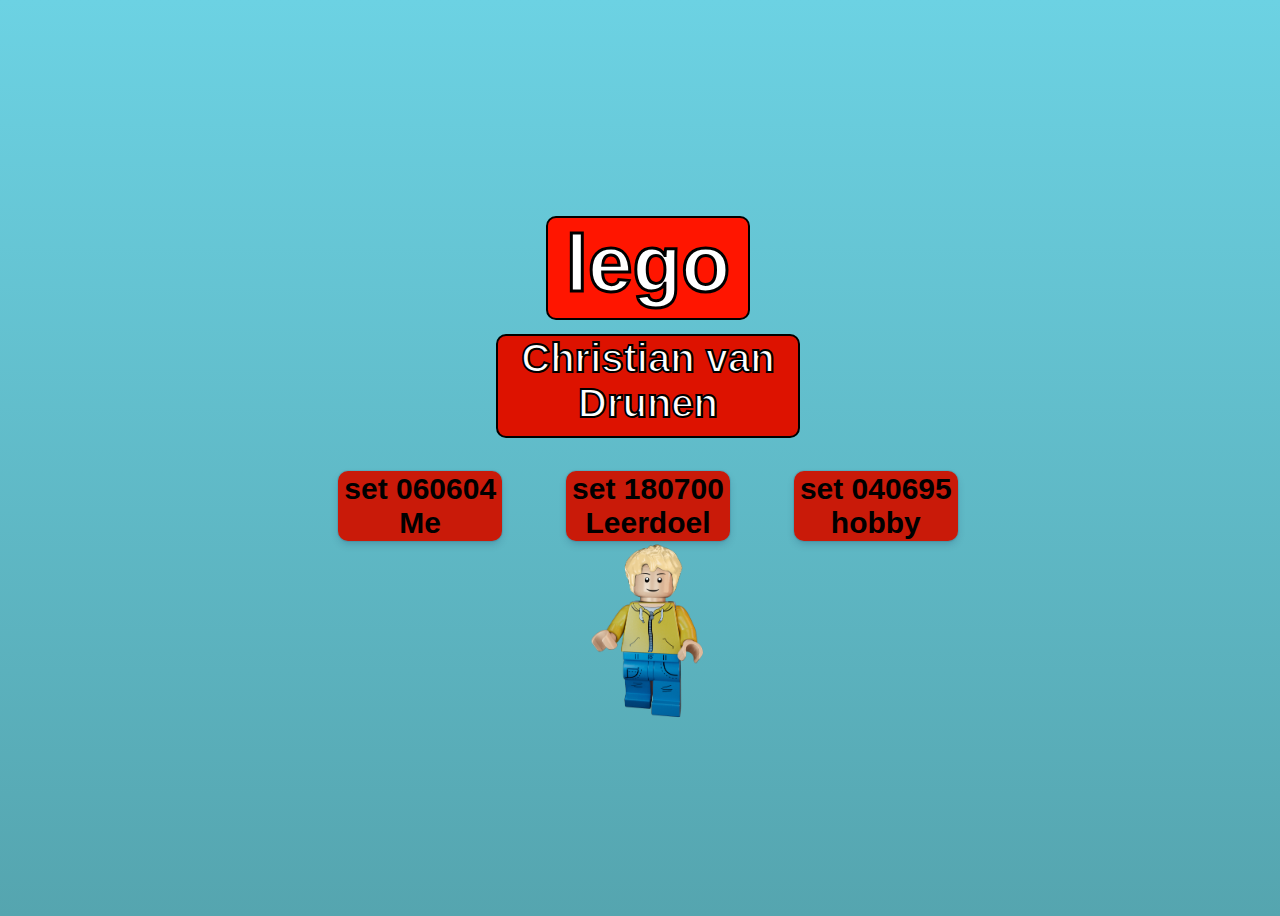
<file: index.html>
<!DOCTYPE html>
<html lang="en">
<head>
    <meta charset="UTF-8">
    <meta name="viewport"content="width=device-width, initial-scale=1.0">
    <title>Document</title>
    <link rel="stylesheet"href="style.css">
    <script src="ButtonTest.js"type="module"></script>
</head>
<body>
    <h1>lego</h1>
    <h2 id="header2">Christian van Drunen</h2>

    <div class="InformationButtons" id="AllButtons">
        <button id="MeInformationButton">set 060604<br>Me</button>
        <button id="LearningGoalsButton">set 180700<br>Leerdoel</button>
        <button id="HobbyButton">set 040695<br> hobby</button>
    </div>
 
    <button id="removeBlocks"class="hide">Exit</button>
   
    <div id="Informationtextbox"class="hide">
        <h2 id="informationTitle" >miepmiep</h2>
        <p id="informationContent">Dit is een faketekst. Alles wat hier staat is slechts om een indruk te geven van het grafische effect van tekst op deze plek. Wat u hier leest is een voorbeeldtekst. Deze wordt later vervangen door de uiteindelijke tekst, die nu nog niet bekend is. De faketekst is dus een tekst die eigenlijk nergens over gaat. Het grappige is, dat mensen deze toch vaak lezen. Zelfs als men weet dat het om een faketekst gaat, lezen ze toch door.</p>
    </div>

    <!-- source image: https://piecebypiecegenerator.com-->
      <img src="images/piece-by-piece-no-background.png"alt="error 404"id="LegoImage">
      <div id="block-container"></div>
    
     
        <ul id="fallingBricks">
            <li class="block animate"></li>
            <li class="block animate"></li>
            <li class="block animate"></li>
            <li class="block animate"></li>
            <li class="block animate"></li>
            <li class="block animate"></li>
            <li class="block animate"></li>
            <li class="block animate"></li>
            <li class="block animate"></li>
            <li class="block animate"></li>
            <li class="block animate"></li>
            <li class="block animate"></li>
            <li class="block animate"></li>
            <li class="block animate"></li>
            <li class="block animate"></li>
            <li class="block animate"></li>
            <li class="block animate"></li>
            <li class="block animate"></li>
            <li class="block animate"></li>
            <li class="block animate"></li>
            <li class="block animate"></li>
            <li class="block animate"></li>
            <li class="block animate"></li>
            <li class="block animate"></li>
            <li class="block animate"></li>
            <li class="block animate"></li>
            <li class="block animate"></li>
            <li class="block animate"></li>
            <li class="block animate"></li>
            <li class="block animate"></li>
            <li class="block animate"></li>
            <li class="block animate"></li>
            <li class="block animate"></li>
            <li class="block animate"></li>
            <li class="block animate"></li>
            <li class="block animate"></li>
            <li class="block animate"></li>
            <li class="block animate"></li>
            <li class="block animate"></li>
            <li class="block animate"></li>
        </ul>
      
</body>
</html>
</file>
<file: style.css>
body {
  background-image: linear-gradient(rgb(108, 210, 227), rgb(85, 165, 175));
  display: flex;
  flex-direction: column;
  align-items: center;
  justify-content: center;
  height: 100vh;
  width: 100vw;
  font-family: "Gill Sans", sans-serif;
  overflow: hidden;
  }

  button{
    appearance: none;
    border:none;
    cursor: pointer;
    position: center;
    font-size: 30px;
    font-weight: 600;
    border-radius: 10px;
   
    /* source: https://getcssscan.com/css-box-shadow-examples */
    box-shadow: rgba(9, 30, 66, 0.25) 0px 4px 8px -2px, rgba(9, 30, 66, 0.08) 0px 0px 0px 1px;
    /* source: https://www.youtube.com/watch?v=m4NUID4kDyo */
    background-image: linear-gradient(to right, rgb(201, 26 ,9) 50%, rgb(193, 223, 240) 50%);
    background-size: 200% 100%;
    transition: 0.3s ease-out;
  } 

  .InformationButtons{
  display: flex;
  gap: 5vw;
  justify-content: spa;
  }
  button:hover{
    background-position: right;
  }
  
  #removeBlocks{
    z-index: 10;
  }

  h1 {
     color: rgb(255, 255, 255);
     text-align: center;
    width: 200px;
    height: 100px;
    font-size: 80px;
  
    
    -webkit-text-stroke: 3px black;
   
    border: 2px solid rgb(0, 0, 0);
    background-color: rgb(255, 21, 0); 
    border-radius: 10px;
  } 

  #header2{
    margin-top: -40px;
    color: rgb(255, 255, 255);
     text-align: center;
    width: 300px;
    height: 100px;
    font-size: 40px;
    
    -webkit-text-stroke: 2px black;
   
    border: 2px solid rgb(0, 0, 0);
    background-color: rgb(221, 18, 0); 
    border-radius: 10px;
  }
  
  img{
    max-width:100%;
    z-index: 1;
    max-width: 20vw;
    max-height: 20%;
  }

  .hide {
    display: none;
  }

  #Informationtextbox{
    display: flex;
    flex-direction: column;
    align-items: center;
    z-index: 10;
    margin-top: 40px;
    max-width: 30em;
    border-radius: 10px;
    border: 2px solid rgb(0, 0, 0);
    background-color: #70c1fe; 
  }
  #Informationtextbox.hide {
    display: none;
  }
  
#informationTitle{
  align-self: center;
  border-radius: 5px;
  font-size: 30px;
  color: #000000;
  margin: 10px;
  text-align: center;
  max-width: 55%; 
  min-width: 30%;	
    	
    border: 2px solid rgb(0, 0, 0);
    background-color: rgb(174, 239, 236); 
    padding: 0px;
}
  #informationContent {
    margin: 10px;
    position: relative;
   
    padding: 20px;
    font-size: 18px;
    color: #000000;
    margin: auto;
    text-align: left;
   
  }


  /* Source for the blocks: https://codepen.io/cassidoo/pen/xgKqNe?utm_source=extension&utm_medium=click&utm_campaign=muzli */
  #block-container {
    position: absolute;
    top: 0;
    left: 0;
    width: 100%;
    height: 100%;
    z-index: 1;
    pointer-events: none;
  }

  .block {
    position: absolute;
    width: 100px;
    height: 100px;
    background: rgb(201,26,9);
    
    box-sizing: border-box;
    box-shadow: 2px 2px 5px 1px rgba(0, 0, 0, 0.25), 
                inset 2px 2px 15px 2px rgba(255, 255, 255, 0.25);
  }

  .block::before {
    display: block;
    content: '';
    position: absolute;
    top: 50%;
    left: 50%;
    transform: translate(-50%, -50%);
    width: 70px;
    height: 70px;
    border-radius: 50%;
    box-shadow: 2px 2px 5px 1px rgba(0, 0, 0, 0.25), 
                inset 2px 2px 4px 1px rgba(255, 255, 255, 0.25);
  }

  /* Matthijs heeft me geholpen en uitgelegd hoe de animaties werken */
 #fallingBricks{
  z-index: -1;
  list-style: none;
  overflow-y: clip;
  overflow-x:clip;
 }

 .animate{
  animation: fallingBricks1 5s linear;
  top: -60vh;
  left: 50vw;
  overflow-y: clip;
  overflow-x: clip;
 }

 @keyframes fallingBricks1{
  0% {
    top: -60vh;
    transform: rotate(0deg);
  }
  100% {
    top: 100vh;
    transform: rotate(720deg);
  }
 }

 @keyframes fallingBricks2{
  0% {
    top: -60vh;
    transform: rotate(0deg);
  }
  100% {
    top: 100vh;
    transform: rotate(-720deg);
  }
 }

 @keyframes fallingBricks3{
  0% {
    top: -60vh;
    transform: rotate(0deg);
  }
  100% {
    top: 100vh;
    transform: rotate(-1440deg);
  }
}

  @keyframes fallingBricks4{
    0% {
      top: -60vh;
      transform: rotate(0deg);
    }
    100% {
      top: 100vh;
      transform: rotate(1440deg);
    }
 }
</file>
